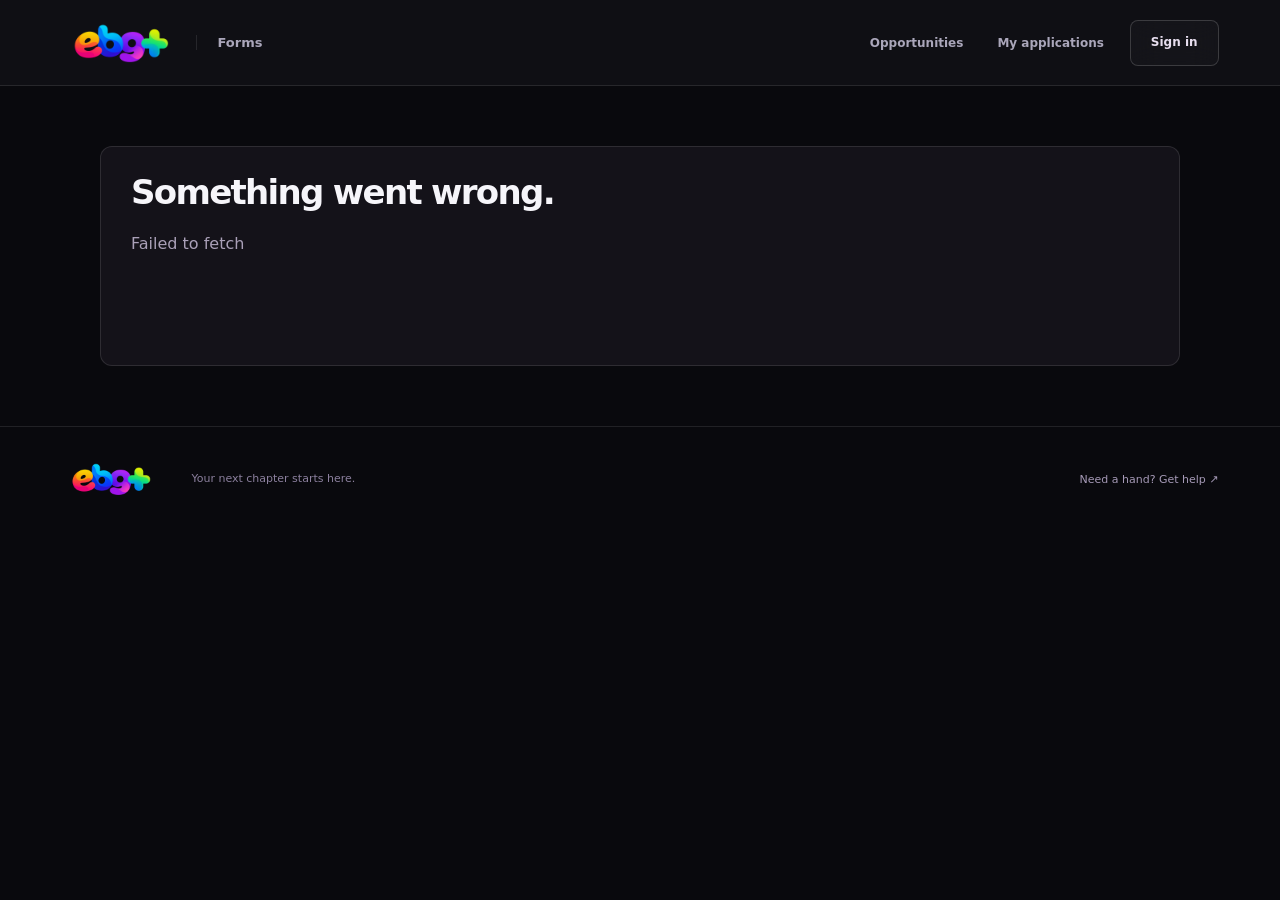
<file: index.html>
<!doctype html>
<html lang="en" data-theme="dark" style="color-scheme:dark;background:#09090d">
<head>
  <meta charset="UTF-8" />
  <link rel="icon" type="image/svg+xml" href="/favicon.svg?v=smoke-1" />
  <meta name="viewport" content="width=device-width, initial-scale=1.0" />
  <meta name="theme-color" content="#09090d" />
  <title>EBG+ Forms · Your next chapter</title>
  <link rel="stylesheet" href="/styles.css?v=smoke-2" />
  <link rel="stylesheet" href="/cinematic.css?v=1" />
</head>
<body>
  <div id="app"></div>
  <script src="/config.js"></script>
  <script src="/app.js"></script>
</body>
</html>
</file>
<file: styles.css>
:root{
  color-scheme:light;
  font-family:Inter,ui-sans-serif,system-ui,-apple-system,BlinkMacSystemFont,"Segoe UI",sans-serif;
  --brand:#7b79ff;--brand-strong:#625fe9;--ink:#252842;--muted:#707590;
  --canvas:#f8f9ff;--surface:rgba(255,255,255,.88);--surface-solid:#fff;
  --surface-2:#f0f2fb;--line:rgba(66,72,113,.12);
  --sky:#dff0ff;--mint:#ddf7e9;--blush:#ffe3ee;--lilac:#ece7ff;--butter:#fff2c8;
  --shadow:0 22px 60px rgba(68,76,122,.12);--shadow-soft:0 12px 34px rgba(68,76,122,.08);
  background:var(--canvas);color:var(--ink);font-synthesis:none
}
:root[data-theme="dark"]{
  color-scheme:dark;
  --brand:#9ba3ff;--brand-strong:#bbc0ff;--ink:#f3f4ff;--muted:#aeb4ca;
  --canvas:#0d101b;--surface:rgba(23,27,43,.9);--surface-solid:#171b2b;
  --surface-2:#20253a;--line:rgba(255,255,255,.085);
  --sky:#182a3e;--mint:#173129;--blush:#35212c;--lilac:#282643;--butter:#3a321f;
  --shadow:0 24px 68px rgba(0,0,0,.38);--shadow-soft:0 14px 38px rgba(0,0,0,.24)
}
*{box-sizing:border-box}
html{scroll-behavior:smooth;scroll-padding-top:110px;background:var(--canvas)}
body{margin:0;background:
  radial-gradient(circle at 12% 5%,color-mix(in srgb,var(--sky) 75%,transparent),transparent 31rem),
  radial-gradient(circle at 92% 16%,color-mix(in srgb,var(--blush) 66%,transparent),transparent 30rem),
  radial-gradient(circle at 58% 96%,color-mix(in srgb,var(--mint) 62%,transparent),transparent 30rem),
  var(--canvas);color:var(--ink);min-height:100vh}
a{color:inherit;text-decoration:none}
button,input,textarea,select{font:inherit}
button,a,input,select,textarea{touch-action:manipulation}
button{cursor:pointer}
button:disabled{cursor:wait;opacity:.6}
:focus-visible{outline:3px solid color-mix(in srgb,var(--brand) 72%,transparent);outline-offset:4px}
p{line-height:1.65;color:var(--muted)}
h1,h2,h3,p{margin-top:0}
h1,h2,h3{letter-spacing:-.05em;color:var(--ink)}
h1{font-size:clamp(3.4rem,7vw,7.1rem);line-height:.92;font-weight:720}
h2{font-size:clamp(1.85rem,3vw,2.9rem);line-height:1.08;font-weight:720}
h3{font-size:1.45rem;line-height:1.15}
button,.primary{display:inline-flex;align-items:center;justify-content:center;gap:9px;border:1px solid transparent;border-radius:999px;padding:13px 19px;background:linear-gradient(135deg,var(--brand),#8fa8ff);color:#fff;font-weight:760;line-height:1.3;min-height:45px;box-shadow:0 10px 24px rgba(123,121,255,.18);transition:transform .16s ease,box-shadow .16s ease,background .16s ease}
.primary:hover,button:hover{transform:translateY(-1px);box-shadow:0 14px 28px rgba(123,121,255,.2)}
.ghost,.theme-button{background:var(--surface);border-color:var(--line);color:var(--ink);box-shadow:none;backdrop-filter:blur(14px)}
.ghost:hover,.theme-button:hover{background:var(--surface-solid)}
.theme-button{gap:7px;padding-inline:13px}.theme-button span{font-size:15px}.theme-button strong{font-size:12px}
.topbar{width:min(1360px,calc(100% - 28px));margin:14px auto 0;display:flex;align-items:center;justify-content:space-between;gap:20px;padding:13px 18px;background:color-mix(in srgb,var(--surface) 88%,transparent);border:1px solid color-mix(in srgb,var(--surface-solid) 76%,var(--line));border-radius:22px;position:sticky;top:12px;z-index:10;box-shadow:var(--shadow-soft);backdrop-filter:blur(22px) saturate(1.18)}
.brand{display:flex;align-items:center;gap:15px;flex-shrink:0}
.product-label{border-left:1px solid var(--line);padding-left:15px;font-size:15px;font-weight:760;color:var(--muted)}
.logo-art{position:relative;display:block;width:106px;aspect-ratio:1551/437;overflow:hidden;flex:none}
.logo-art img{position:absolute;max-width:none;width:123.7911%;height:187.4142%;left:-12.4436%;top:-44.1648%;object-fit:fill}
:root[data-theme="dark"] .logo-art img{filter:brightness(0) invert(1) saturate(.2) brightness(1.7)}
.topbar nav{display:flex;align-items:center;gap:9px;font-size:13px;font-weight:700}
.topbar nav>a{padding:10px 11px;border-radius:999px;color:var(--muted)}
.topbar nav>a:hover{background:var(--surface-2);color:var(--brand-strong)}
.hero,.directory,.how-it-works{width:min(1280px,calc(100% - 32px));margin:auto}
.hero{display:grid;grid-template-columns:minmax(0,1.05fr) minmax(340px,.95fr);gap:5vw;padding:74px 0 76px;align-items:center}
.eyebrow{font-size:11px;font-weight:850;letter-spacing:.15em;color:var(--brand-strong);text-transform:uppercase;margin-bottom:18px}
.hero h1{margin-bottom:24px}.hero em{font-family:Georgia,serif;font-weight:400;color:var(--brand)}
.hero>div>p:not(.eyebrow){font-size:17px;max-width:520px;margin-bottom:27px}
.hero-note{position:relative;isolation:isolate;overflow:hidden;border-radius:34px;background:linear-gradient(145deg,var(--lilac),var(--sky) 48%,var(--mint));color:var(--ink);min-height:440px;padding:34px;display:flex;flex-direction:column;justify-content:flex-end;border:1px solid color-mix(in srgb,var(--surface-solid) 84%,var(--line));box-shadow:var(--shadow)}
.note-index{position:absolute;top:30px;font-size:10px;letter-spacing:.16em;color:var(--brand-strong);font-weight:850}
.hero-note h2{font-size:56px;font-weight:700;z-index:1;margin-bottom:15px;color:var(--ink)}
.hero-note p{color:var(--muted);z-index:1;font-size:14px;margin:0}
.plus-art{position:absolute;right:-26px;top:8px;font-size:430px;line-height:.9;font-weight:300;color:color-mix(in srgb,var(--brand) 24%,transparent);transform:rotate(-12deg);z-index:-1}
.directory{padding-bottom:64px}
.section-heading{display:flex;align-items:end;justify-content:space-between;gap:20px;margin-bottom:22px}.section-heading h2{font-size:32px;margin:0}.section-heading .eyebrow{margin-bottom:8px}
.count{display:inline-flex;font-size:13px;vertical-align:middle;background:var(--lilac);color:var(--brand-strong);padding:6px 9px;border-radius:999px;letter-spacing:0;margin-left:7px}
.search-label input{width:300px;max-width:100%}
.form-list{display:grid;grid-template-columns:repeat(3,minmax(0,1fr));gap:14px}
.form-card{min-height:290px;background:var(--surface);border:1px solid var(--line);border-radius:24px;padding:22px;display:flex;flex-direction:column;gap:25px;box-shadow:var(--shadow-soft);backdrop-filter:blur(15px);transition:transform .18s ease,border-color .18s ease,box-shadow .18s ease}
.form-card:nth-child(4n+1){background:linear-gradient(145deg,var(--surface-solid),var(--sky))}
.form-card:nth-child(4n+2){background:linear-gradient(145deg,var(--surface-solid),var(--mint))}
.form-card:nth-child(4n+3){background:linear-gradient(145deg,var(--surface-solid),var(--blush))}
.form-card:nth-child(4n+4){background:linear-gradient(145deg,var(--surface-solid),var(--lilac))}
.form-card:hover{border-color:color-mix(in srgb,var(--brand) 35%,var(--line));transform:translateY(-4px);box-shadow:var(--shadow)}
.card-top{display:flex;align-items:center;justify-content:space-between}.card-number{font-size:11px;color:var(--muted)}
.badge{font-size:10px;padding:6px 9px;background:var(--mint);color:color-mix(in srgb,var(--brand-strong) 45%,#287253);border-radius:999px;font-weight:800}
.form-card .eyebrow{margin-bottom:9px}.form-card h3{margin-bottom:11px}.form-card p:not(.eyebrow){font-size:13px;white-space:pre-line}
.form-card strong{display:flex;justify-content:space-between;border-top:1px solid var(--line);padding-top:17px;margin-top:auto;font-size:12px;font-weight:760}.form-card strong span{color:var(--brand)}
.how-it-works{border-top:1px solid var(--line);padding:62px 0 78px;display:grid;grid-template-columns:1fr 1fr;gap:8vw}
.how-it-works h2{font-size:38px}.how-it-works ol{list-style:none;margin:0;padding:0}.how-it-works li{display:flex;gap:20px;margin-bottom:18px;padding:15px 0;border-bottom:1px solid var(--line)}.how-it-works li>span{font-size:11px;color:var(--brand);padding-top:4px;font-weight:850}.how-it-works h3{font-size:17px;letter-spacing:-.02em;margin-bottom:5px}.how-it-works p{font-size:13px;margin:0}
footer{width:min(1360px,calc(100% - 28px));margin:0 auto 18px;border:1px solid var(--line);border-radius:22px;background:var(--surface);display:flex;align-items:center;gap:26px;padding:24px;font-size:12px;box-shadow:var(--shadow-soft)}footer p{margin:0;flex:1}footer .logo-art{width:86px}
.application-layout{display:grid;grid-template-columns:minmax(260px,.8fr) minmax(0,1.2fr);gap:5vw;width:min(1220px,calc(100% - 32px));margin:52px auto 82px;align-items:start}
.application-context{position:sticky;top:118px}.back-link{display:inline-flex;color:var(--muted);font-size:12px;margin-bottom:34px;padding:8px 11px;border-radius:999px;background:var(--surface);border:1px solid var(--line)}.back-link:hover{color:var(--brand-strong)}
.application-context h1{font-size:clamp(2.6rem,4.8vw,4.6rem);line-height:.98;overflow-wrap:anywhere}.application-context>p{white-space:pre-line;font-size:14px}
.application-progress{border-top:1px solid var(--line);margin-top:28px;padding-top:21px;font-size:11px}.application-progress>span{font-weight:760;color:var(--ink)}
progress{display:block;width:100%;height:7px;margin:14px 0;accent-color:var(--brand);border:0;border-radius:8px;overflow:hidden}progress::-webkit-progress-bar{background:var(--surface-2)}progress::-webkit-progress-value{background:linear-gradient(90deg,var(--brand),#8fa8ff)}
.form-page{background:var(--surface);border:1px solid var(--line);border-radius:28px;padding:30px;min-width:0;box-shadow:var(--shadow);backdrop-filter:blur(18px)}
.form-intro h2{font-size:30px;margin-bottom:10px}.form-intro p:not(.eyebrow){font-size:12px}
.signed-in{padding:13px 15px;border-radius:14px;color:#2c7c58;background:var(--mint);font-size:11px;line-height:1.6;border:1px solid color-mix(in srgb,var(--mint) 68%,var(--line))}
.signed-in.muted{color:var(--brand-strong);background:var(--lilac)}
.question-grid{display:grid;grid-template-columns:1fr 1fr;gap:21px 16px;margin-top:26px}.question-grid label,.auth-card label{display:flex;flex-direction:column;font-size:12px;font-weight:760;gap:7px;color:var(--ink)}.field-note{color:var(--muted);font-size:9px;font-weight:500}.full{grid-column:1/-1}
input,textarea,select{display:block;width:100%;border:1px solid var(--line);border-radius:13px;background:var(--surface-solid);padding:12px 13px;color:var(--ink);min-width:0;font-size:13px;line-height:1.4;box-shadow:inset 0 1px 0 rgba(255,255,255,.04)}textarea{min-height:138px;resize:vertical}input::placeholder,textarea::placeholder{color:color-mix(in srgb,var(--muted) 78%,transparent)}input:focus,textarea:focus,select:focus{border-color:color-mix(in srgb,var(--brand) 62%,var(--line));outline:none;box-shadow:0 0 0 4px color-mix(in srgb,var(--brand) 10%,transparent)}
.submit-area{padding-top:19px;border-top:1px solid var(--line)}.submit-area>p{font-size:11px}.submit-area button{width:100%}
.error{color:#c85a70}.success{color:#3b8b64}.confirmation{padding:38px 0;text-align:center}.confirmation-mark{display:inline-grid;place-items:center;background:var(--lilac);color:var(--brand);border-radius:24px;width:72px;height:72px;font-size:32px;margin-bottom:24px}.confirmation .primary{margin:18px 0}.confirmation .back-link{margin:9px 0}
.auth-card{background:var(--surface);padding:38px;border:1px solid var(--line);border-radius:28px;width:min(590px,calc(100% - 32px));margin:54px auto;box-shadow:var(--shadow);backdrop-filter:blur(18px)}.auth-card h1{font-size:46px}.auth-card>p:not(.eyebrow){font-size:13px}.auth-card form{display:grid;gap:16px;margin:25px 0 14px}.auth-card .ghost{width:100%}
.empty{width:min(1080px,calc(100% - 32px));margin:60px auto;min-height:220px;padding:30px;border-radius:24px;background:var(--surface);border:1px solid var(--line);box-shadow:var(--shadow-soft)}.empty h1{font-size:40px}.empty a{color:var(--brand)}
.form-list .empty{grid-column:1/-1;width:100%;margin:0;padding:34px;border-style:dashed;box-shadow:none}
.sr-only{position:absolute;width:1px;height:1px;padding:0;margin:-1px;overflow:hidden;clip:rect(0,0,0,0);white-space:nowrap;border:0}.skip-link{position:fixed;left:15px;top:-90px;z-index:30;background:var(--surface-solid);padding:14px;border-radius:12px}.skip-link:focus{top:10px}
@media(max-width:1000px){.hero{gap:28px}.hero-note{min-height:360px}.hero-note h2{font-size:48px}.form-list{grid-template-columns:1fr 1fr}.application-layout{gap:28px}.form-page{padding:24px}.question-grid{grid-template-columns:1fr}}
@media(max-width:760px){.topbar{width:calc(100% - 18px);margin-top:9px;padding:11px 12px;flex-wrap:wrap;gap:10px;top:8px;border-radius:18px}.topbar nav{width:100%;justify-content:flex-start;overflow-x:auto;gap:5px;font-size:11px}.topbar nav>a{white-space:nowrap}.topbar nav button{min-height:34px;padding:7px 11px}.theme-button strong{display:none}.logo-art{width:94px}.product-label{font-size:13px}.hero{grid-template-columns:1fr;padding:44px 0;gap:26px}.hero h1{font-size:58px}.hero-note{min-height:255px;padding:23px;border-radius:26px}.hero-note h2{font-size:38px}.note-index{top:22px}.plus-art{font-size:300px;top:-25px;right:0}.hero-note p{max-width:240px}.section-heading{align-items:stretch;flex-direction:column}.section-heading h2{font-size:27px}.search-label input{width:100%}.form-list{grid-template-columns:1fr}.form-card{gap:21px;min-height:0}.how-it-works{grid-template-columns:1fr;gap:22px;padding:42px 0}.how-it-works h2{font-size:31px}footer{width:calc(100% - 18px);flex-wrap:wrap;gap:15px;padding:19px}footer p{flex:auto}footer>a:last-child{width:100%}.application-layout{grid-template-columns:1fr;margin:28px auto 52px;gap:24px}.application-context{position:static}.application-context h1{font-size:40px}.back-link{margin-bottom:23px}.application-progress{margin-top:20px}.form-page{padding:20px;border-radius:22px}.auth-card{padding:24px;margin:30px auto}.auth-card h1{font-size:36px}.empty h1{font-size:31px}}
@media(prefers-reduced-motion:reduce){html{scroll-behavior:auto}*{transition:none!important}}

:root[data-theme="dark"]{--brand:#c9b6ff;--brand-strong:#deceff;--ink:#f5f3f9;--muted:#b0aabb;--canvas:#111116;--surface:#1b1922;--surface-solid:#1b1922;--surface-2:#25222e;--line:#ffffff20;--sky:#272536;--mint:#23322d;--blush:#342532;--lilac:#2d253b} .logo-art{aspect-ratio:224/64}.logo-art img{position:static;width:100%;height:100%;object-fit:contain}:root[data-theme="dark"] .logo-art img{filter:none}

:root[data-theme="dark"] button:not(.ghost):not(.theme-button),:root[data-theme="dark"] .primary{color:#24192e}
</file>
<file: cinematic.css>
/* The EBG+ cinematic palette, adapted for clear and comfortable applications. */
:root,:root[data-theme='dark']{
 --canvas:#09090d;--surface:#141419;--surface-solid:#141419;--surface-2:#1e1d27;
 --ink:#f6f5fa;--muted:#aaa6ba;--line:#ffffff19;--brand:#ba9bff;--brand-strong:#d7c4ff;
 --lilac:#2a2139;--blush:#2e1c2a;--sky:#16252b;--mint:#19302b;
 --shadow:0 20px 65px #0004;--shadow-soft:none;color-scheme:dark;
}
html,body{background:#09090d;color:var(--ink)}
body{background-image:none}
h1,h2,h3{font-family:inherit;font-weight:750;letter-spacing:-.05em}
:is(a,button,input,textarea,select):focus-visible{outline:2px solid #79e2e9;outline-offset:4px}
.topbar{width:100%;margin:0;padding:14px clamp(20px,4.8vw,80px);top:0;min-height:86px;border:0;border-bottom:1px solid var(--line);border-radius:0;background:#101015f5;box-shadow:none;backdrop-filter:blur(24px)}
.logo-art{width:120px;aspect-ratio:2.5}
.logo-art img{position:static;width:100%;height:100%;object-fit:contain}
.product-label{font-size:13px;font-weight:650;letter-spacing:0;padding-left:20px}
.topbar nav{gap:18px;font-size:12px}
.topbar nav>a{border-radius:7px;padding:12px 8px}
.topbar nav>a:hover{background:#ffffff08;color:#f6f5fa}
button,.primary{background:#d7c4ff;border:1px solid #d7c4ff;color:#211331!important;border-radius:8px;box-shadow:none;min-height:46px;padding:13px 20px;font-size:12px;font-weight:750}
button:hover,.primary:hover{background:#e6d9ff;transform:translateY(-1px);box-shadow:none}
.ghost{background:#ffffff06;border:1px solid #ffffff2a;color:#e7deef!important;border-radius:8px;box-shadow:none}
.ghost:hover{background:#ffffff12}
.hero,.directory,.how-it-works{width:min(1440px,calc(100% - clamp(40px,9.6vw,160px)))}
.hero{padding:72px 0;gap:8vw;min-height:600px}
.eyebrow{color:#ba9bff;font-size:9px;font-weight:700;letter-spacing:.16em;line-height:1.6}
.hero h1{font-size:clamp(48px,6.3vw,88px);line-height:.98;margin:24px 0}
.hero em{font-family:inherit;font-style:normal;font-weight:750;color:#ba9bff}
.hero>div>p:not(.eyebrow){color:#b4adbf;font-size:14px;line-height:1.8;max-width:420px}
.hero-note{min-height:400px;padding:38px;border:1px solid #ffffff1c;border-radius:14px;box-shadow:none;background:radial-gradient(ellipse at 100% 0,#4b31596b,transparent 70%),#19131f;justify-content:center;overflow:hidden}
.note-index{top:30px;color:#ad97be;font-size:8px;letter-spacing:.15em}
.hero-note h2{font-size:clamp(48px,6vw,80px);line-height:.98;letter-spacing:-.06em;margin:45px 0 25px;color:#f0e4ff}
.hero-note h2>span{color:#ff93b8}
.hero-note p{font-size:12px;color:#b7a6c9;line-height:1.7}
.plus-art{font-size:340px;right:-45px;top:10px;color:#ba9bff0e;transform:rotate(-9deg)}
.directory{padding:14px 0 60px;scroll-margin-top:115px}
.section-heading{margin-bottom:28px}
.section-heading h2{font-size:32px}
.count{background:#ba9bff14;color:#d7c4ff;font-size:11px;padding:6px 9px}
.search-label input{width:280px;background:#17151e;border-color:#ffffff26;border-radius:8px;min-height:46px;color:white}
input,textarea,select{background:#1b1923;color:var(--ink);border:1px solid #ffffff28;border-radius:8px;min-height:46px;caret-color:#ba9bff;color-scheme:dark}
input::placeholder,textarea::placeholder{color:#948b9f;opacity:1}
input:-webkit-autofill{-webkit-text-fill-color:#f6f5fa;box-shadow:0 0 0 1000px #1b1923 inset}
.form-list{gap:20px}
.form-card,.form-card:nth-child(n){background:#141419;border:1px solid #ffffff1c;border-radius:12px;padding:26px;box-shadow:none;gap:26px;min-height:300px}
.form-card:nth-child(3n+1){border-top:2px solid #ba9bff66}
.form-card:nth-child(3n+2){border-top:2px solid #ff93b866}
.form-card:nth-child(3n+3){border-top:2px solid #79e2e966}
.form-card:hover{border-color:#ba9bff70;transform:translateY(-3px);box-shadow:0 16px 38px #0003}
.form-card .eyebrow{font-size:8px;line-height:1.6}
.form-card h3{font-size:24px;line-height:1.15;letter-spacing:-.035em}
.form-card p:not(.eyebrow){color:#aaa2b7;line-height:1.75;font-size:12px}
.form-card strong{font-size:11px;color:#d4c1ee;border-color:#ffffff16}
.badge{background:#79e2e910;color:#93d6cc;border:1px solid #79e2e922;font-size:8px;letter-spacing:.04em;border-radius:5px;padding:5px 8px}
.card-number{font-size:9px;color:#81758e}
.how-it-works{padding:55px 0 70px;border-color:var(--line)}
.how-it-works h2{font-size:38px;line-height:1.08}
.how-it-works li{border-color:var(--line)}
.how-it-works h3{font-size:16px;color:#e7dfef}
.how-it-works p{color:#a399b1;font-size:12px;line-height:1.7}
footer{width:100%;padding:32px clamp(20px,4.8vw,80px);margin:0;border:0;border-top:1px solid var(--line);border-radius:0;box-shadow:none;background:#09090d;font-size:11px;color:#a69ab7;gap:30px}
footer .logo-art{width:100px;aspect-ratio:2.5}
footer p{color:#8c809e;font-size:11px}
.application-layout{width:min(1280px,calc(100% - clamp(40px,9.6vw,160px)));gap:6vw;margin-top:50px}
.application-context h1{font-size:clamp(38px,4.6vw,64px);line-height:1.05;letter-spacing:-.05em}
.application-context>p{color:#aaa0b8;font-size:13px;line-height:1.8}
.application-context .eyebrow{color:#ba9bff;font-size:9px}
.back-link{background:#ffffff05;border:1px solid #ffffff20;border-radius:6px;min-height:40px;padding:11px 14px;font-size:11px}
.application-progress{border-color:#ffffff1a}
.application-progress>span{font-size:11px;color:#ddd0ed}
.application-progress p{color:#92859f;font-size:11px}
progress{height:4px;margin:16px 0;accent-color:#ba9bff}
progress::-webkit-progress-bar{background:#ffffff12}
progress::-webkit-progress-value{background:#ba9bff}
.form-page{background:#141219;border:1px solid #ffffff1c;border-radius:14px;padding:32px;box-shadow:none;backdrop-filter:none}
.form-intro h2{font-size:30px}
.form-intro p:not(.eyebrow){color:#aaa0b8}
.signed-in{background:#79e2e909;color:#95cdc6;border-color:#79e2e920;border-radius:8px;font-size:11px}
.signed-in.muted{background:#ba9bff09;color:#baa8cc;border-color:#ba9bff20}
.field-note{font-size:9px;color:#9b8eaa}
.question-grid{gap:22px}
.question-grid label{color:#d7cbe3;font-size:12px}
.submit-area{border-color:#ffffff18}
.submit-area>p{color:#a89bb7;font-size:11px}
.auth-card{background:#141219;border:1px solid #ffffff20;border-radius:16px;box-shadow:none;backdrop-filter:none}
.auth-card h1{font-size:40px;line-height:1.05}
.auth-card label{color:#b7a9c8;font-size:12px}
.confirmation-mark{border-radius:14px;background:#ba9bff15;color:#d7c4ff;width:60px;height:60px}
.empty{background:#141219;border-color:#ffffff1c;border-radius:12px;box-shadow:none}
.empty h1{font-size:34px}
.empty p{color:#aaa0b8}
.error,#status.error{color:#ff9eb0}
@media(max-width:1000px){.hero{gap:32px;grid-template-columns:1fr 1fr}.hero-note{min-height:350px;padding:28px}.hero-note h2{font-size:64px}.hero h1{font-size:64px}.topbar nav{gap:6px}}
@media(max-width:760px){.topbar{padding:12px 20px;min-height:74px;flex-wrap:wrap;gap:6px}.topbar nav{width:100%;font-size:10px;gap:4px}.topbar nav>a{padding:10px 8px}.topbar nav button{min-height:38px;font-size:10px}.logo-art{width:105px;aspect-ratio:2.5}.product-label{font-size:12px}.hero{grid-template-columns:1fr;padding:42px 0;min-height:0;gap:28px}.hero h1{font-size:clamp(44px,13vw,68px);margin:18px 0}.hero>div>p:not(.eyebrow){font-size:13px}.hero-note{min-height:270px;padding:28px;aspect-ratio:1.5}.hero-note h2{font-size:58px;margin:35px 0 20px}.note-index{top:22px;font-size:7px}.hero-note p{font-size:11px}.directory{padding:12px 0 40px}.section-heading h2{font-size:28px}.section-heading{gap:18px;margin-bottom:22px}.form-list{gap:14px}.form-card,.form-card:nth-child(n){padding:24px;min-height:0;gap:22px}.form-card h3{font-size:24px}.how-it-works{padding:38px 0 46px}.how-it-works h2{font-size:32px}.application-layout{grid-template-columns:1fr;margin-top:28px;gap:28px}.form-page{padding:24px;border-radius:12px}.application-context h1{font-size:40px}.application-context{position:static}.form-intro h2{font-size:28px}.auth-card{padding:26px}.auth-card h1{font-size:34px}footer{padding:26px 20px;gap:18px}footer>a:last-child{font-size:10px}}
@media(prefers-reduced-motion:reduce){*,*::before,*::after{scroll-behavior:auto!important;transition:none!important;animation:none!important}.form-card:hover{transform:none}}
</file>
